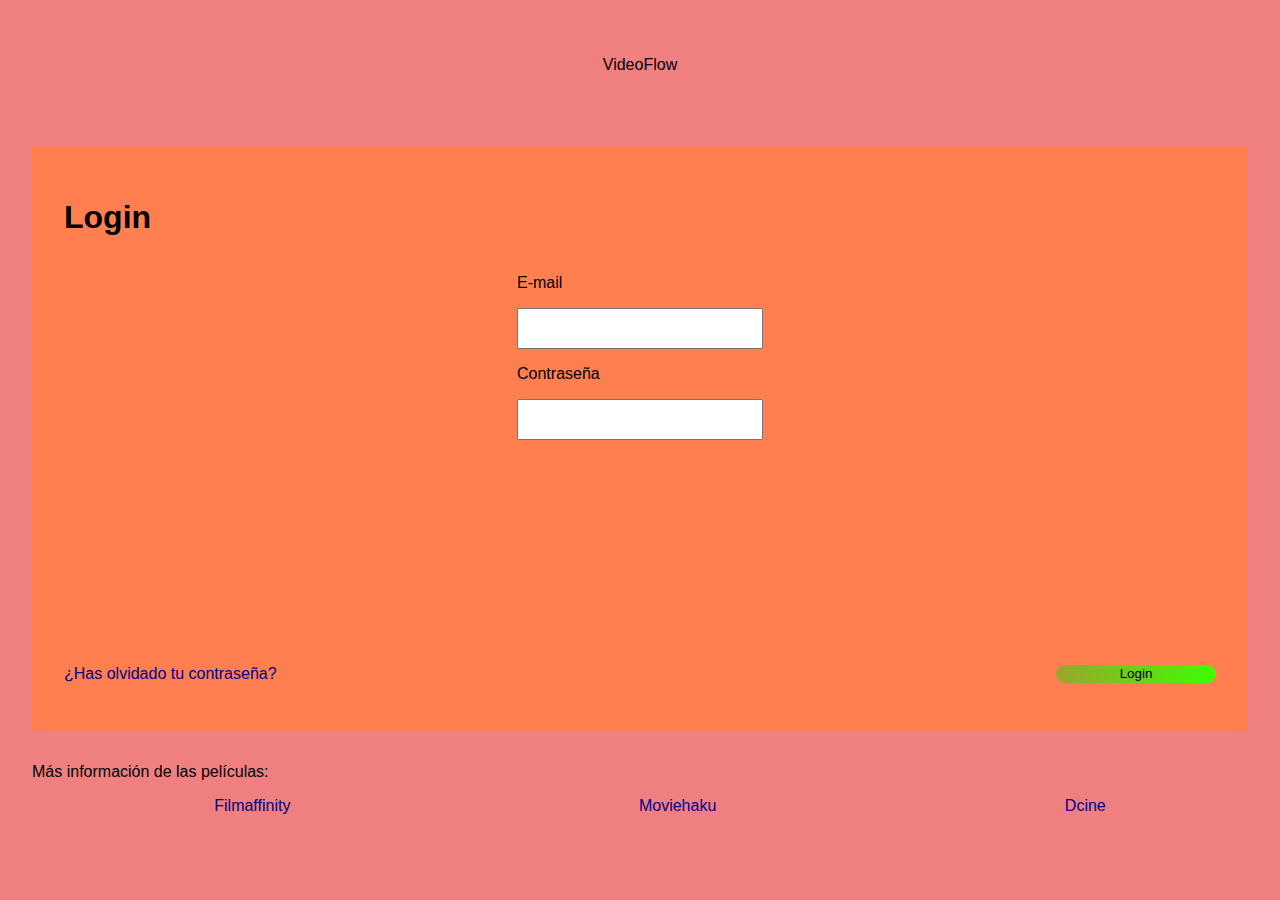
<file: src/videoflow/index.html>
<!DOCTYPE html>
<html lang="en">
<head>
    <meta charset="UTF-8">
    <meta http-equiv="X-UA-Compatible" content="IE=edge">
    <meta name="viewport" content="width=device-width, initial-scale=1.0">
    <link rel="stylesheet" href="css/global.css">
    <title>Videoflow-Login</title>
</head>
<body class="body-login">
    <header>
        <div class="logo-login">VideoFlow</div>
    </header>
    <main>
        
        <section class="block-login">
            <h1>Login</h1>
            <div>
                <form class="container-login" action="./videoflow.html" method="GET">
                    <div class="form-items-email">
                        <p>E-mail</p><input type="email" id="email" name="email" required>
                        <p>Contraseña</p><input type="text" id="contraseña" name="contraseña" required>
                    </div>
                    <div class="container-remember-login">
                        <a href="#" class="remember-password" target="_blank">¿Has olvidado tu contraseña?</a>
                        <input class="login-buttom" type="submit" value="Login">
                    </div>
                </form>
            </div>
            
        </section>

        </main>
        
        <footer>
            <div class="login-foot">
                <p class=text-foot>Más información de las películas:</p>
                <ul class="enlaces-foot">
                    <li>
                        <a href="#" target="_blank" rel="noopener noreferrer nofollow">Filmaffinity</a>
                    </li>
                    <li>
                        <a href="#" target="_blank" rel="noopener noreferrer nofollow">Moviehaku</a>
                    </li>
                    <li>
                        <a href="#" target="_blank" rel="noopener noreferrer nofollow">Dcine</a>
                    </li>
                </ul>
            </div>
        </footer>
</body>
</html>
</file>
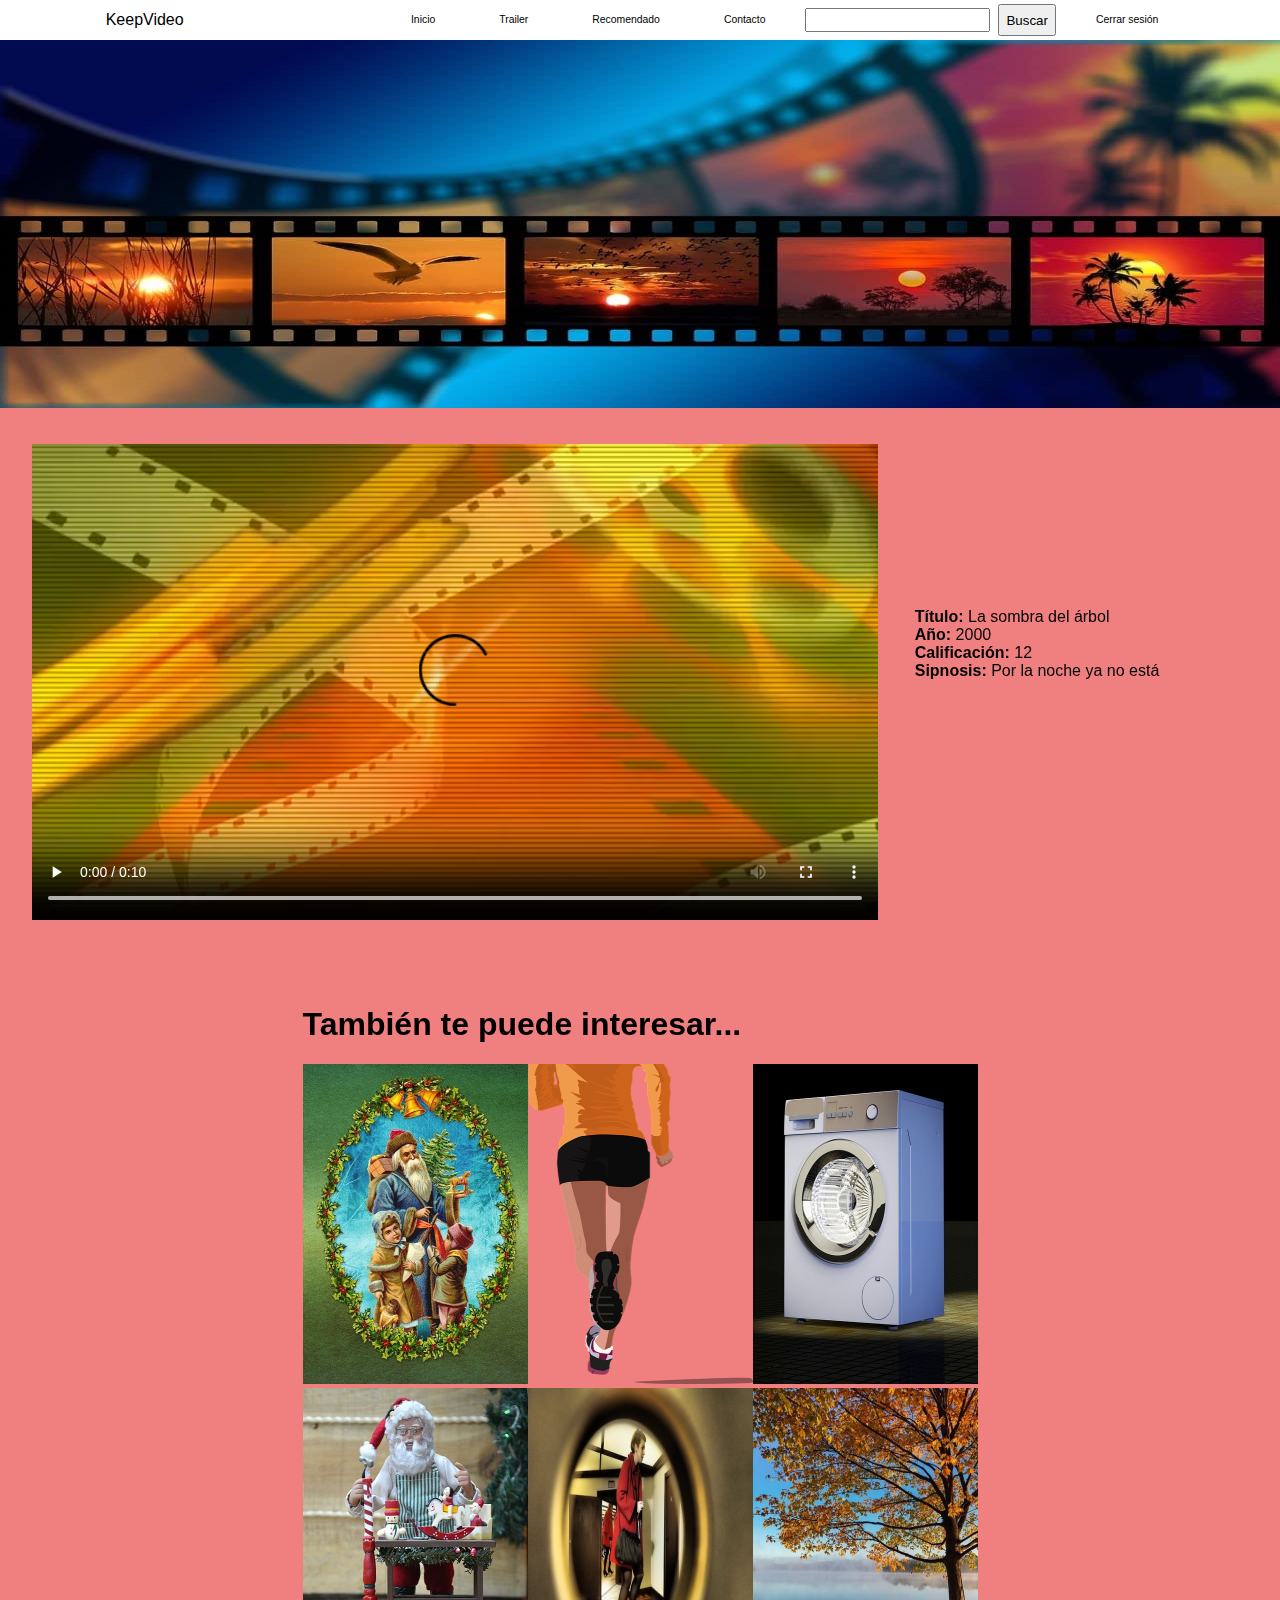
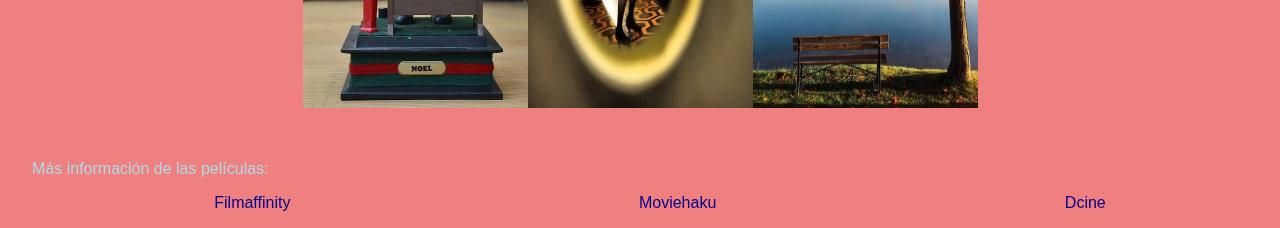
<file: src/videoflow/detail.html>
<!DOCTYPE html>
<html lang="en">
<head>
    <meta charset="UTF-8">
    <meta http-equiv="X-UA-Compatible" content="IE=edge">
    <meta name="viewport" content="width=device-width, initial-scale=1.0">
    <link rel="stylesheet" href="css/global.css">
    <title>KeepVideo</title>
</head>
<body>
    <nav id="navbar" class="navbar">
        <div class="logo">KeepVideo</div>    
        <input type="checkbox" id="burger-checkbox">
        <label for="burger-checkbox" class="burger-label"></label>
        <ul class="navbar-list">
            <li class="navbar-item"><a href="#inicio">Inicio</a></li>
            <li class="navbar-item"><a href="#trailer">Trailer</a></li>
            <li class="navbar-item"><a href="#recomendado">Recomendado</a></li>
            <li class="navbar-item"><a href="#contacto">Contacto</a></li>
            <div class="bottom-search">
                <input type="search" class="bottom-search">
                <input type="submit" value="Buscar">
            </div>
    
            <li class="navbar-item"><a href="./index.html">Cerrar sesión</a></li>
        </ul>
    </nav>

    <header id="inicio" class="header">
        <img src="./img/KeepVideo-header.jpg" alt="KeepVideo">    
    </header>
    
    <main>
        <div id="trailer">
            <section class="content-trailer">
                <video class="trailer" controls src="./img/trailer.mp4"></video>
                <p class="ficha-trailer"><strong>Título:</strong> La sombra del árbol <br>
                    <strong>Año:</strong> 2000 <br>
                    <strong>Calificación:</strong> 12 <br>
                    <strong>Sipnosis:</strong> Por la noche ya no está
                </p>
            </section>
        </div>
        <div id="recomendado" class="container">
            <h1 class="container-title">También te puede interesar...</h1>
            <div class="item1">
                <img src="./img/clauss-cazador-de-regalos.jpg" alt="regalos" title="Clauss cazador de regalos">
            </div>
            <div class="item2">
                <img src="./img/la-carrera-interminable.png" alt="carrera" title="La carrera interminable">
            </div>
            <div class="item3">
                <img src="./img/lavadora-al-pasado.jpg" alt="lavadora" title="Lavadora al pasado">
            </div>
            <div class="item4">
                <img src="./img/santa-diabólico.jpg" alt="diabólico" title="Santa diabólico">
            </div>
            <div class="item5">
                <img src="./img/la-mirilla-indiscreta.jpg" alt="mirilla" title="La mirilla indiscreta">
            </div>
            <div class="item6">
                <img src="./img/la-sombra-del-arbol.jpg" alt="sombra" title="La sombra del árbol">
            </div>                  
        </div>
        </main>
        
        <footer class="footer">
            <p class="text-foot">Más información de las películas:</p>
            <ul class="enlaces-foot">
                <li>
                    <a href="#" target="_blank" rel="noopener noreferrer nofollow">Filmaffinity</a>
                </li>
                <li>
                    <a href="#" target="_blank" rel="noopener noreferrer nofollow">Moviehaku</a>
                </li>
                <li>
                    <a href="#" target="_blank" rel="noopener noreferrer nofollow">Dcine</a>
                </li>
            </ul>
        </footer>
</body>
</html>
</file>
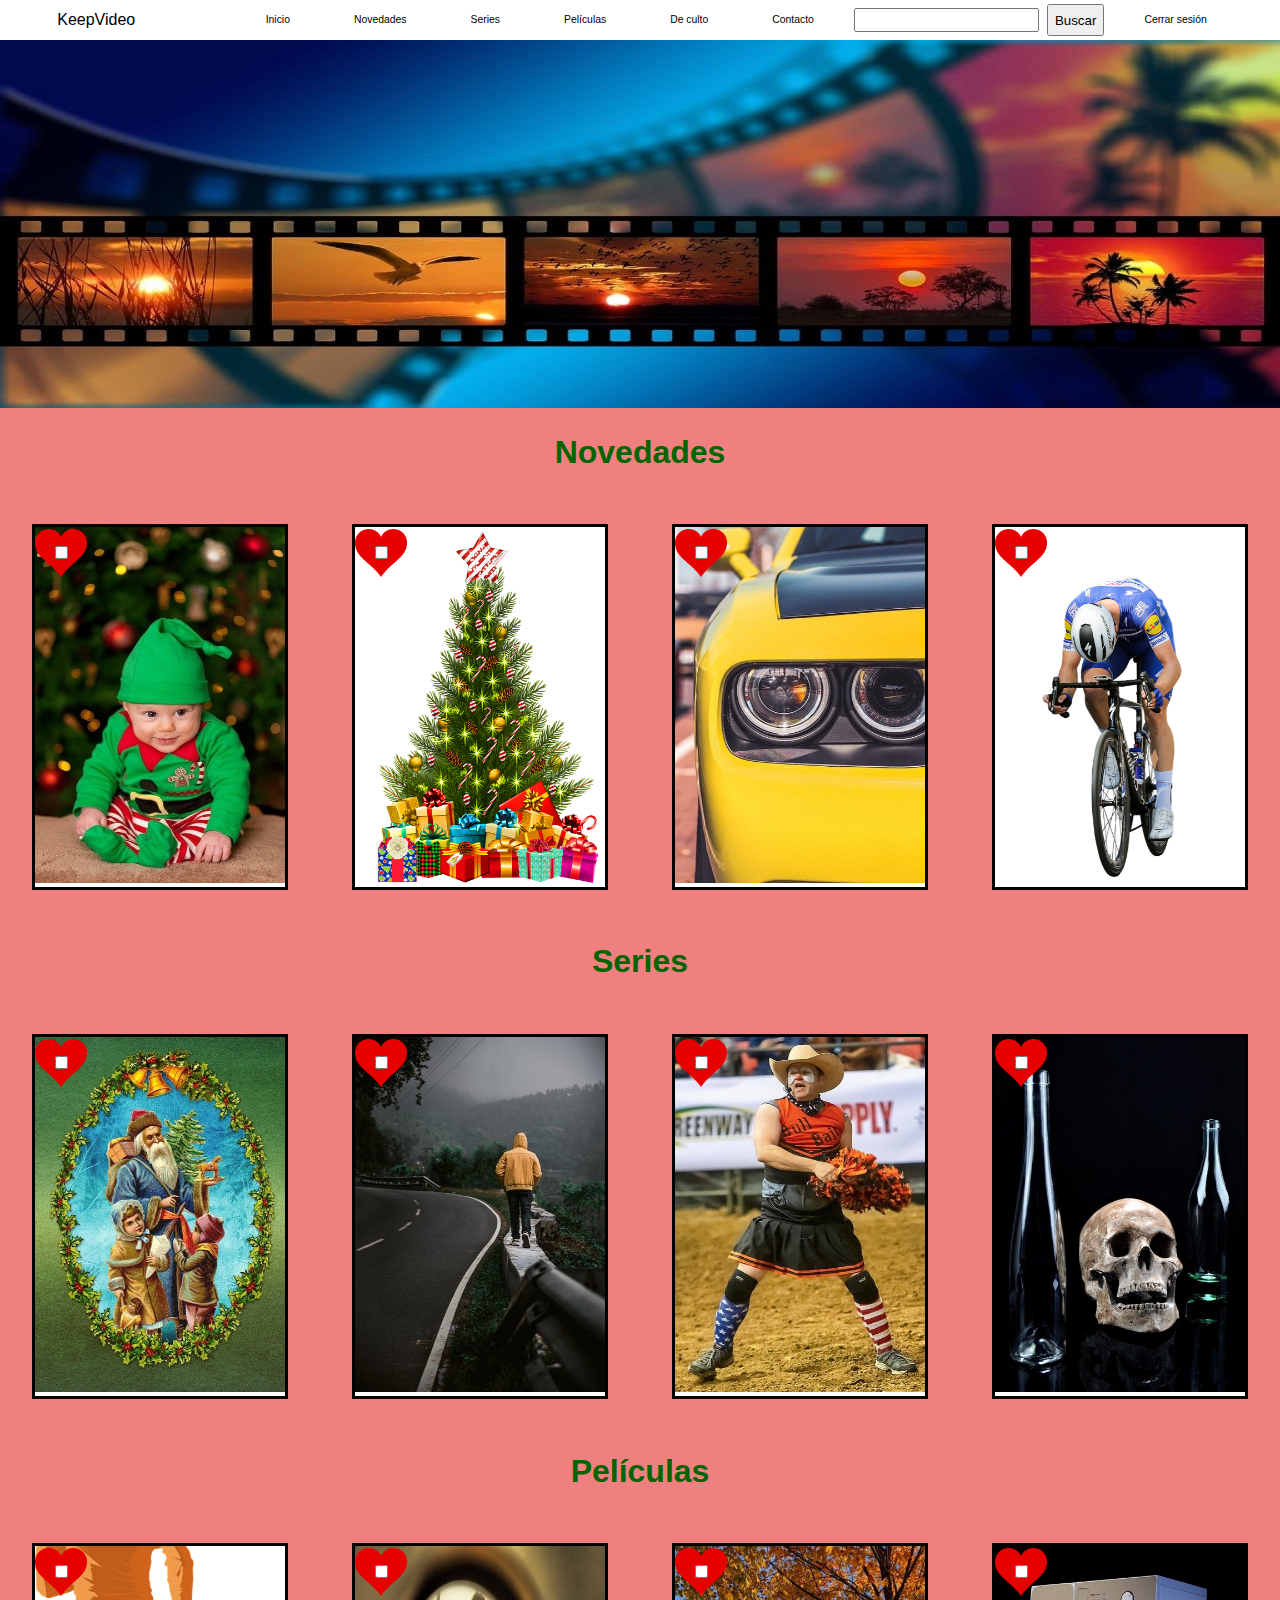
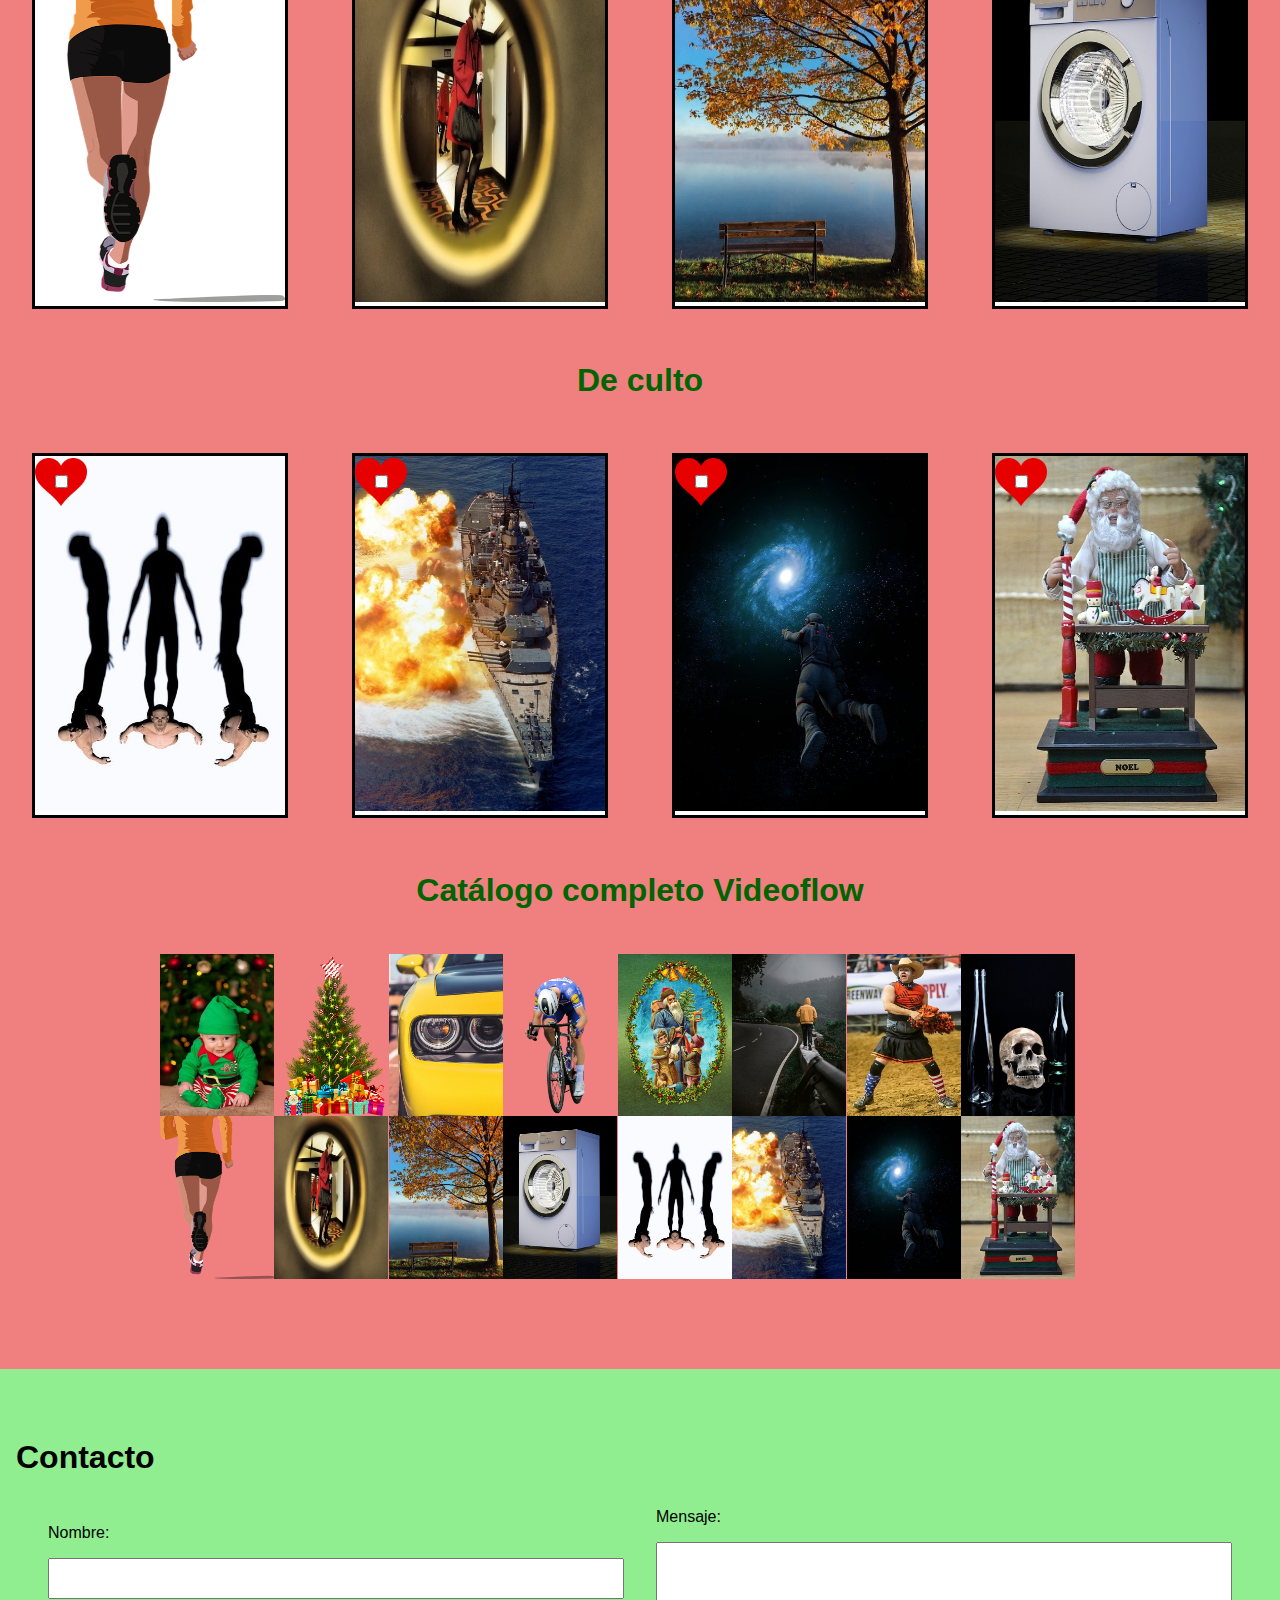
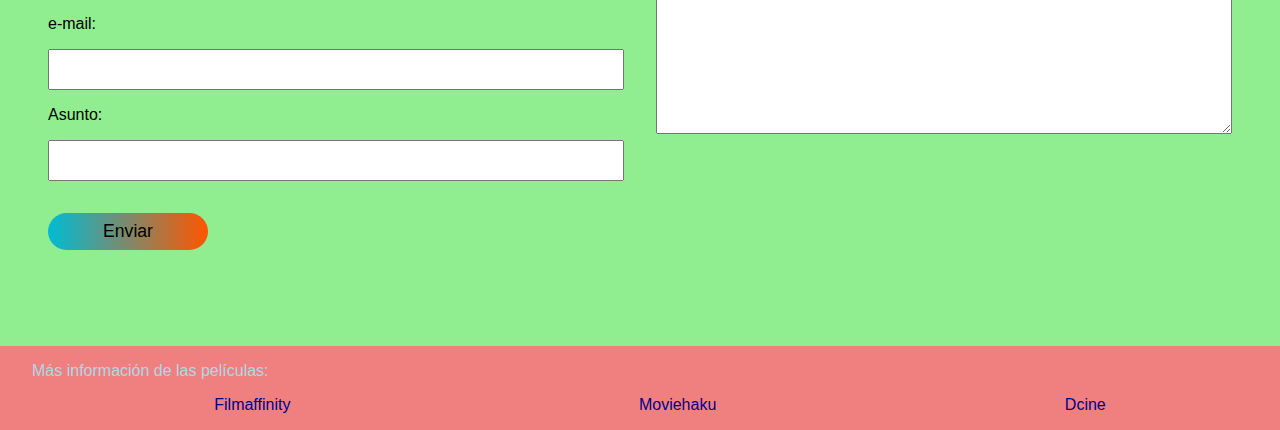
<file: src/videoflow/videoflow.html>
<!DOCTYPE html>
<html lang="en">
<head>
    <meta charset="UTF-8">
    <meta http-equiv="X-UA-Compatible" content="IE=edge">
    <meta name="viewport" content="width=device-width, initial-scale=1.0">
    <link rel="stylesheet" href="css/global.css">
    <title>KeepVideo</title>
</head>
<body> <!--TODO: revisar logo plataforma, revisar formulario de búsqueda, opción para cerrar sesión -->
    <nav id="navbar" class="navbar">
        <div class="logo">KeepVideo</div>
        <input type="checkbox" id="burger-checkbox">
        <label for="burger-checkbox" class="burger-label"></label>
        <ul class="navbar-list">
            <li class="navbar-item"><a href="#inicio">Inicio</a></li>
            <li class="navbar-item"><a href="#novedades">Novedades</a></li>
            <li class="navbar-item"><a href="#series">Series</a></li>
            <li class="navbar-item"><a href="#películas">Películas</a></li>
            <li class="navbar-item"><a href="#culto">De culto</a></li>
            <li class="navbar-item"><a href="#contacto">Contacto</a></li>
            <div class="bottom-search">
                <input type="search" class="bottom-search">
                <input type="submit" value="Buscar">
            </div>
            
            <li class="navbar-item"><a href="./index.html">Cerrar sesión</a></li>
        </ul>
    </nav>
    <header id="inicio" class="header">
        <img src="./img/KeepVideo-header.jpg" alt="KeepVideo">
        
    </header>
    <main> <!--TODO: rejilla de películas o series, que muestre una miniatura de la serie/pelicula/episodio, icono para marcar como favorita-->
        
        <section id="novedades">
            <h1 class="title-section">Novedades</h1>          
            <div class="sections">                
                <article class="article">
                    <div class="favorit">
                        <input class="favorit-check" type="checkbox" id>
                        <label for=""></label>
                    </div>
                    <a href="./detail.html">
                        <img src="./img/baby-elfo.jpg" alt="baby-elfo" title="Baby elfo">
                    </a>
                    <p class="ficha">
                        <strong>Título:</strong> Baby elfo <br>
                        <strong>Año:</strong> 2010 <br>
                        <strong>Calificación:</strong> TP <br>
                        <strong>Sipnosis:</strong> Un bebe elfo muy travieso
                    </p> 
                </article>
                <article class="article">
                    <div class="favorit">
                        <input class="favorit-check" type="checkbox">
                    </div>
                    <a href="./detail.html">
                        <img src="./img/cariño-he-encogido-el-arbol.png" alt="arbol" title="Cariño he encogido el arbol">
                    </a>
                    <p class="ficha"><strong>Título:</strong> Cariño he encogido el árbol <br>
                        <strong>Año:</strong> 1978 <br>
                        <strong>Calificación:</strong> TP <br>
                        <strong>Sipnosis:</strong> Crisis familiar por un árbol
                    </p>
                </article>
                <article class="article">
                    <div class="favorit">
                        <input class="favorit-check" type="checkbox">
                    </div>
                    <a href="./detail.html">
                        <img src="./img/carreras-furiosas.jpg" alt="carreras" title="Carreras furiosas">
                    </a>
                    <p class="ficha"><strong>Título:</strong> Carreras furiosas <br>
                        <strong>Año:</strong> 2005 <br>
                        <strong>Calificación:</strong> 16 <br>
                        <strong>Sipnosis:</strong> Sin furia te chocaras
                    </p>
                    </article>

                <article class="article">
                    <div class="favorit">
                        <input class="favorit-check" type="checkbox">
                    </div>
                    <a href="./detail.html">
                        <img src="./img/ciclista-fantasma.png" alt="ciclista" title="Ciclista fantasma">
                    </a>                    
                    <p class="ficha"><strong>Título:</strong> Ciclista fantasma <br>
                        <strong>Año:</strong> 2015 <br>
                        <strong>Calificación:</strong> 12 <br>
                        <strong>Sipnosis:</strong> Se aparece a los demas corredores
                    </p>
                </article>
        </section>
        
        <section id="series">
            <h1 class="title-section">Series</h1>
            <div class="sections">
                <article class="article">
                    <div class="favorit">
                        <input class="favorit-check" type="checkbox">
                    </div>
                    <a href="./detail.html">
                        <img src="./img/clauss-cazador-de-regalos.jpg" alt="regalos" title="Clauss cazador de regalos">
                    </a>
                    <p class="ficha"><strong>Título:</strong> Clauss cazador de regalos <br>
                        <strong>Año:</strong> 2019 <br>
                        <strong>Calificación:</strong> TP <br>
                        <strong>Sipnosis:</strong> No se le escapa ninguno
                    </p>
                </article>
                <article class="article">
                    <div class="favorit">
                        <input class="favorit-check" type="checkbox">
                    </div>
                    <a href="./detail.html">
                        <img src="./img/colega-donde-esta-el-paraguas.jpg" alt="arbol" title="Colega donde está el paraguas">
                    </a>
                    <p class="ficha"><strong>Título:</strong> Colega donde está el paraguas <br>
                        <strong>Año:</strong> 2017 <br>
                        <strong>Calificación:</strong> 16 <br>
                        <strong>Sipnosis:</strong> Maldita odisea por un paraguas
                    </p>
                </article>
                <article class="article">
                    <div class="favorit">
                        <input class="favorit-check" type="checkbox">
                    </div>
                    <a href="./detail.html">
                        <img src="./img/con-falda-y-a-lo-loco.jpg" alt="faldas loco" title="Con faldas y a lo loco">
                    </a>
                    <p class="ficha"><strong>Título:</strong> Con faldas y a lo loco <br>
                        <strong>Año:</strong> 1983<br>
                        <strong>Calificación:</strong> TP <br>
                        <strong>Sipnosis:</strong> Destornillante comedia
                    </p>
                </article>
                <article class="article">
                    <div class="favorit">
                        <input class="favorit-check" type="checkbox">
                    </div>
                    <a href="./detail.html">
                        <img src="./img/este-muerto-esta-muy-vivo.jpg" alt="muerto vivo" title="Este muerto está muy vivo">
                    </a>
                    <p class="ficha"><strong>Título:</strong> Este muerto está muy vivo <br>
                        <strong>Año:</strong> 2015 <br>
                        <strong>Calificación:</strong> 18 <br>
                        <strong>Sipnosis:</strong> Hizo mas cosas muerto que vivo
                    </p>
                </article>
            </div>
        </section>

        <section id="películas">
            <h1 class="title-section">Películas</h1>
            <div class="sections">
                <article class="article">
                    <div class="favorit">
                        <input class="favorit-check" type="checkbox">
                    </div>
                    <a href="./detail.html">
                        <img src="./img/la-carrera-interminable.png" alt="carrera" title="La carrera interminable">
                    </a>
                    <p class="ficha"><strong>Título:</strong> La carrera interminable <br>
                        <strong>Año:</strong> 2010 <br>
                        <strong>Calificación:</strong> 12 <br>
                        <strong>Sipnosis:</strong> Tediosa carrera
                    </p>
                </article>
                <article class="article">
                    <div class="favorit">
                        <input class="favorit-check" type="checkbox">
                    </div>
                    <a href="./detail.html">
                        <img src="./img/la-mirilla-indiscreta.jpg" alt="mirilla" title="La mirilla indiscreta">
                    </a>
                    <p class="ficha"><strong>Título:</strong> La mirilla indiscreta <br>
                        <strong>Año:</strong> 2002 <br>
                        <strong>Calificación:</strong> 16 <br>
                        <strong>Sipnosis:</strong> Tiene el sofa detras de la puerta
                    </p>
                </article>
                <article class="article">
                    <div class="favorit">
                        <input class="favorit-check" type="checkbox">
                    </div>
                    <a href="./detail.html">
                        <img src="./img/la-sombra-del-arbol.jpg" alt="sombra" title="La sombra del árbol">
                    </a>
                    <p class="ficha"><strong>Título:</strong> La sombra del árbol <br>
                        <strong>Año:</strong> 2000 <br>
                        <strong>Calificación:</strong> 12 <br>
                        <strong>Sipnosis:</strong> Por la noche ya no está
                    </p>
                </article>
                <article class="article">
                    <div class="favorit">
                        <input class="favorit-check" type="checkbox">
                    </div>
                    <a href="./detail.html">
                        <img src="./img/lavadora-al-pasado.jpg" alt="lavadora" title="Lavadora al pasado">
                    </a>
                    <p class="ficha"><strong>Título:</strong> Lavadora al pasado <br>
                        <strong>Año:</strong> 1999 <br>
                        <strong>Calificación:</strong> TP <br>
                        <strong>Sipnosis:</strong> ¿En que año estará la ropa?
                    </p>
                </article>
            </div>
        </section>

        <section id="culto">
            <h1 class="title-section">De culto</h1>
            <div class="sections">
                <section class="article">
                    <div class="favorit">
                        <input class="favorit-check" type="checkbox">
                    </div>
                    <a href="./detail.html">
                        <img src="./img/los-sombras.jpg" alt="los sombra" title="Los sombras">
                    </a>
                    <p class="ficha"><strong>Título:</strong> Los sombras <br>
                        <strong>Año:</strong> 2018 <br>
                        <strong>Calificación:</strong> 16 <br>
                        <strong>Sipnosis:</strong> No se puede expresar con palabras
                    </p>
                </section>
                <section class="article">
                    <div class="favorit">
                        <input class="favorit-check" type="checkbox">                        
                    </div>
                    <a href="./detail.html">
                        <img src="./img/mediterraneo-en-llamas.jpg" alt="mediterraneo" title="Mediterraneo en llamas">
                    </a>
                    <p class="ficha"><strong>Título:</strong> Mediterraneo en llamas <br>
                        <strong>Año:</strong> 2005 <br>
                        <strong>Calificación:</strong> 18 <br>
                        <strong>Sipnosis:</strong> Me encanta el olor a napalm por las mañanas
                    </p>
                </section>
                <section class="article">
                    <div class="favorit">
                        <input class="favorit-check" type="checkbox">
                    </div>
                    <a href="./detail.html">
                        <img src="./img/Pirañas-en-el-espacio.jpg" alt="Piraña" title="Pirañas en el espacio">
                    </a>
                    <p class="ficha"><strong>Título:</strong> Pirañas en el espacio <br>
                        <strong>Año:</strong> 2021 <br>
                        <strong>Calificación:</strong> 16 <br>
                        <strong>Sipnosis:</strong> Mas pirañas que planetas
                    </p>
                </section>
                <section class="article">
                    <div class="favorit">
                        <input class="favorit-check" type="checkbox">
                    </div>
                    <a href="./detail.html">
                        <img src="./img/santa-diabólico.jpg" alt="diabólico" title="Santa diabólico">
                    </a>
                    <p class="ficha"><strong>Título:</strong> Santa diabólico <br>
                        <strong>Año:</strong> 1996 <br>
                        <strong>Calificación:</strong> 18 <br>
                        <strong>Sipnosis:</strong> Una navidad sangrienta
                    </p>
                </section>
            </div>
        </section>

        <section>
            <h1 class="title-section">Catálogo completo Videoflow</h1>
            
            <div class="section-grid">
                <img src="./img/baby-elfo.jpg" alt="baby-elfo" title="Baby elfo">
                <img src="./img/cariño-he-encogido-el-arbol.png" alt="arbol" title="Cariño he encogido el arbol">
                <img src="./img/carreras-furiosas.jpg" alt="carreras" title="Carreras furiosas">
                <img src="./img/ciclista-fantasma.png" alt="ciclista" title="Ciclista fantasma">
                <img src="./img/clauss-cazador-de-regalos.jpg" alt="regalos" title="Clauss cazador de regalos">
                <img src="./img/colega-donde-esta-el-paraguas.jpg" alt="arbol" title="Colega donde está el paraguas">
                <img src="./img/con-falda-y-a-lo-loco.jpg" alt="faldas loco" title="Con faldas y a lo loco">
                <img src="./img/este-muerto-esta-muy-vivo.jpg" alt="muerto vivo" title="Este muerto está muy vivo">
                <img src="./img/la-carrera-interminable.png" alt="carrera" title="La carrera interminable">
                <img src="./img/la-mirilla-indiscreta.jpg" alt="mirilla" title="La mirilla indiscreta">
                <img src="./img/la-sombra-del-arbol.jpg" alt="sombra" title="La sombra del árbol">
                <img src="./img/lavadora-al-pasado.jpg" alt="lavadora" title="Lavadora al pasado">
                <img src="./img/los-sombras.jpg" alt="los sombra" title="Los sombras">
                <img src="./img/mediterraneo-en-llamas.jpg" alt="mediterraneo" title="Mediterraneo en llamas">
                <img src="./img/Pirañas-en-el-espacio.jpg" alt="Piraña" title="Pirañas en el espacio">
                <img src="./img/santa-diabólico.jpg" alt="diabólico" title="Santa diabólico">
                </a>
            </div>            
        </section>
        <section id="contacto" class="section-contact">
            <h1>Contacto</h1>
            <form action="./enviado.html" method="GET" name="contact-form" id="contact-form" class="contact-form">
                <div class="contact-data">
                    <p>
                        <label for="name">Nombre:</label>
                        <input type="text" id="name" name="name" /><br />
                    </p>
                    <p>
                        <label for="email">e-mail:</label>
                        <input type="email" id="email" name="email" required /><br />
                    </p>
                    <p>
                        <label for="subject">Asunto:</label>
                        <input type="text" id="subject" name="subject" /><br />
                    </p>
                </div>
                <div class="message-data">
                    <label for="message">Mensaje:</label>
                    <textarea id="message" name="message"></textarea><br />
                </div>
                <p class="actions">
                    <input type="submit" class="submit" value="Enviar" />
                </p>
            </form>
        </section>
        </main>
        
        <footer class="footer">
            <p class="text-foot">Más información de las películas:</p>
            <ul class="enlaces-foot">
                <li>
                    <a href="#" target="_blank" rel="noopener noreferrer nofollow">Filmaffinity</a>
                </li>
                <li>
                    <a href="#" target="_blank" rel="noopener noreferrer nofollow">Moviehaku</a>
                </li>
                <li>
                    <a href="#" target="_blank" rel="noopener noreferrer nofollow">Dcine</a>
                </li>
            </ul>
        </footer>
</body>
</html>
</file>
<file: src/videoflow/css/global.css>
@import url("./reset.css");

@import url("./style.css");

@import url("./login.css");

@import url("./header.css");

@import url("./navbar.css");

@import url("./rejilla.css");

@import url("./categorias.css");

@import url("./contacto.css");

@import url("./detail.css");

@import url("./footer.css");
</file>
